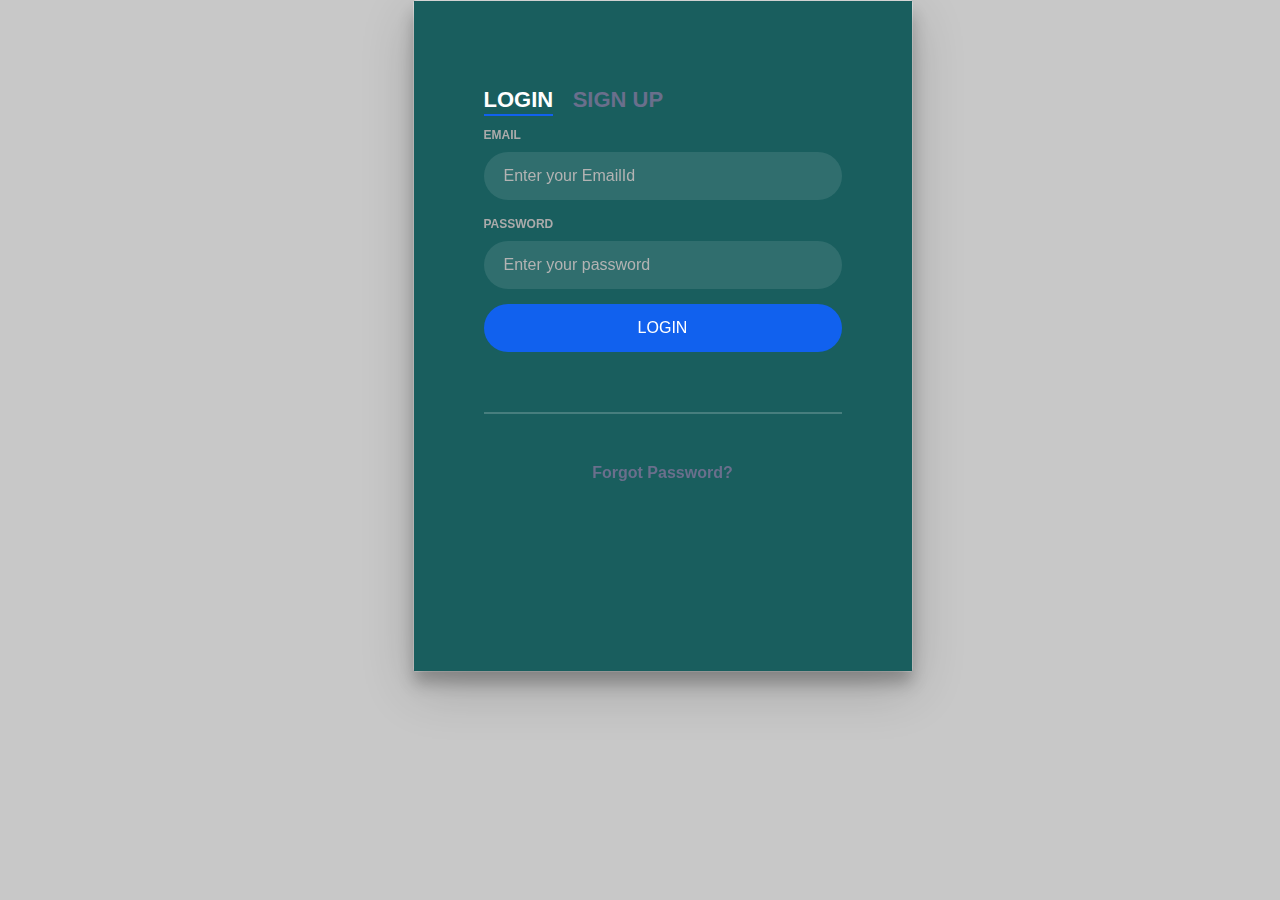
<file: index.html>
<!DOCTYPE html>
<html lang="en">

<head>
  <meta charset="UTF-8">
  <meta name="viewport" content="width=device-width, initial-scale=1.0">
  <link rel="stylesheet" href="https://maxcdn.bootstrapcdn.com/bootstrap/4.0.0/css/bootstrap.min.css" integrity="sha384-Gn5384xqQ1aoWXA+058RXPxPg6fy4IWvTNh0E263XmFcJlSAwiGgFAW/dAiS6JXm" crossorigin="anonymous">
  <title>Login</title>
  <link rel="stylesheet" href="styles.css">
  <style>
      
  </style>
</head>

<body>
    
      <div class="row">
        <div class="col-md-6 mx-auto p-0">
            <div class="card">
                <div class="login-box">
                    <div class="login-snip"> <input id="tab-1" type="radio" name="tab" class="sign-in" checked><label for="tab-1" class="tab">Login</label> <input id="tab-2" type="radio" name="tab" class="sign-up"><label for="tab-2" class="tab">Sign Up</label>
                        <div class="login-space">
                            <div class="login" id="login-form">
                                <form onsubmit="return onLogIn()">
                                      <div class="group"> 
                                        <label for="logInEmailId" class="label">Email</label> 
                                        <input id="logInEmailId" type="text" class="input" placeholder="Enter your EmailId" required> 
                                      </div>
                                      <div class="group">
                                        <label for="loginPassword" class="label">Password</label>
                                        <input id="loginPassword" type="password" class="input" data-type="password" placeholder="Enter your password" required>
                                      </div>
                                      <div class="group"> 
                                        <input type="submit" id="login" class="button" value="Login"> 
                                      </div>
                                </form>
                                <div class="hr"> </div>
                                <div class="foot">
                                   <a href="reset.html">Forgot Password?</a> 
                                </div>
                            </div>
                            <div class="sign-up-form" id="sign-up-form">
                                <form onsubmit="return onSignUp()">
                                    <div class="group"> 
                                        <label for="signupNameId" class="label">Name</label> 
                                        <input id="signupNameId" type="text" class="input" placeholder="Enter your Name" required> 
                                    </div>  
                                   
                                    <div class="group"> 
                                        <label for="signupEmailId" class="label">Email Id</label> 
                                        <input id="signupEmailId" type="text" class="input" placeholder="Enter your EmailId" required> 
                                    </div>
                                    <div class="group"> 
                                        <label for="signUpPassword" class="label">Password</label> 
                                        <input id="signUpPassword" type="password" class="input" data-type="password" placeholder="Create your password" required>
                                    </div>
                                    <div class="group"> 
                                        <label for="confirmPassword" class="label">Repeat Password</label> 
                                        <input id="confirmPassword" type="password" class="input" data-type="password" placeholder="Re-Enter your password" required> 
                                    </div>
                                    <div class="group">
                                        <input type="submit" class="button" value="Sign Up"> 
                                    </div>
                                    <div class="d-none" id="passwordMismatchDiv">
                                        <p class="text-danger">Passwords did not match!</p>
                                    </div>
                                    <div class="hr"></div>
                                    <div class="foot"> 
                                        <label for="tab-1">Already Member?</label> 
                                    </div>
                                </form>
                            </div>
                        </div>
                    </div>
                </div>
            </div>
        </div>
    </div>
    <script src="script.js"></script>
</body>

</html>
</file>
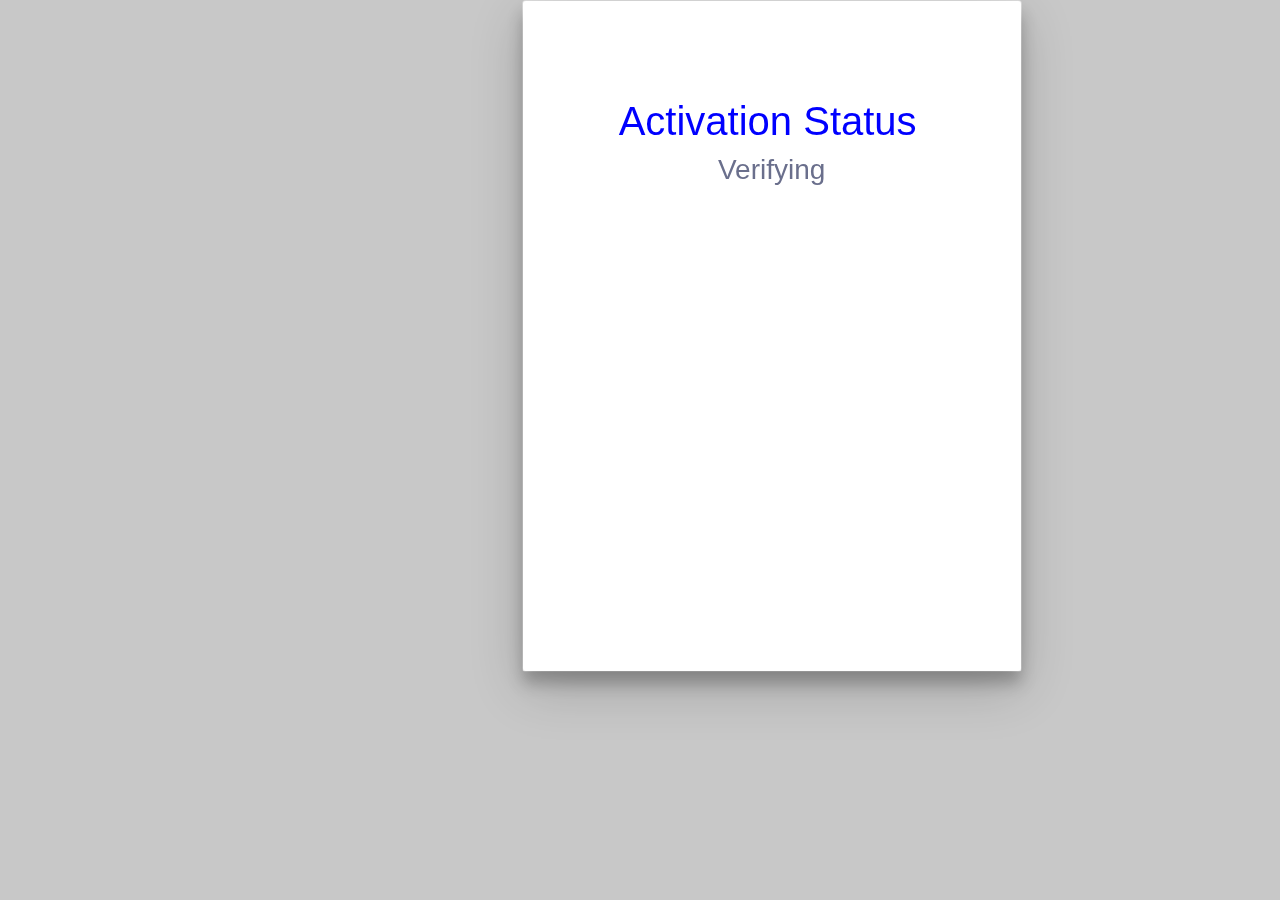
<file: activate.html>
<html>
    <head>
        <meta charset="UTF-8">
        <meta name="viewport" content="width=device-width, initial-scale=1.0">
        <title>Password Reset</title>
        <link rel="stylesheet" href="https://stackpath.bootstrapcdn.com/bootstrap/4.5.2/css/bootstrap.min.css">
        <link rel="stylesheet" href="styles.css">
    </head>
    <body>
        
        <div class="row">
            <div class="col-4"></div>
            <div class="col-md-4 mx-auto p-0">
                <div class="card">
                    <div class="login-box">
                        
                        <div class="login-space" id="activationDiv">
                            <form onsubmit="return sendPasswordResetLink()">
                                <div class="form-group m-5 p-5">
                                    <div> 
                                        <strong><h1 class="display-group-1" style="color: blue;">Activation Status</h1></strong>
                                    </div>

                                    <div id="activationStatusDiv"> 
                                        <strong><h3 class="d-flex justify-content-center">Verifying</h3></strong>
                                    </div>
                                    
                                </div>
                            </form>
                            
                        </div>
                    </div>
                </div>
            </div>
            <div class="col-4"></div>
        </div>

        <script src="activate.js"></script>
    </body>
</html>
</file>
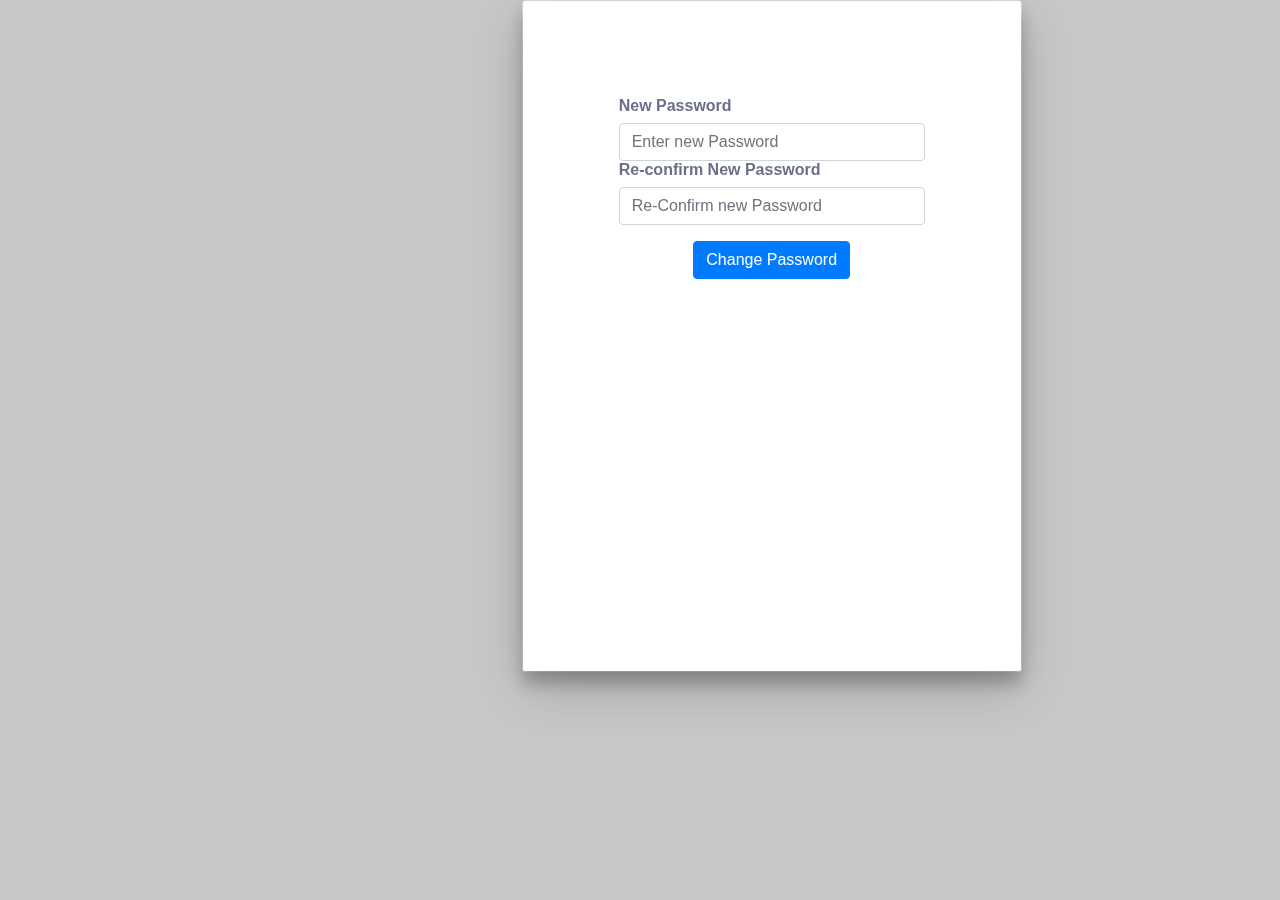
<file: changePassword.html>
<html>
    <head>
        <meta charset="UTF-8">
        <meta name="viewport" content="width=device-width, initial-scale=1.0">
        <title>Password Reset</title>
        <link rel="stylesheet" href="https://stackpath.bootstrapcdn.com/bootstrap/4.5.2/css/bootstrap.min.css">
        <link rel="stylesheet" href="styles.css">
    </head>
    <body>
        

        <div class="row">
            <div class="col-4"></div>
            <div class="col-md-4 mx-auto p-0">
                <div class="card">
                    <div class="login-box">
                        
                        <div class="login-space" id = "changePasswordDiv">
                            <form onsubmit="return changePassword()">
                                <div class="form-group m-5 p-5">
                                    <div> 
                                        <label for="newPassword" class="label">New Password</label> 
                                        <input id="newPassword" type="password" class="form-control" placeholder="Enter new Password" required> 
                                    </div>
                                    <div> 
                                        <label for="reEnterPassword" class="label">Re-confirm New Password</label> 
                                        <input id="reEnterPassword" type="password" class="form-control" placeholder="Re-Confirm new Password" required> 
                                    </div>
                                    <div style="text-align: center;"> 
                                        <button type="submit" class="btn btn-primary m-3"  value="Change Password">Change Password </button>
                                    </div>
                                    
                                </div>
                            </form>
                            
                        </div>
                    </div>
                </div>
            </div>
            <div class="col-4"></div>
        </div>

        <script src="script.js"></script>
    </body>
</html>
</file>
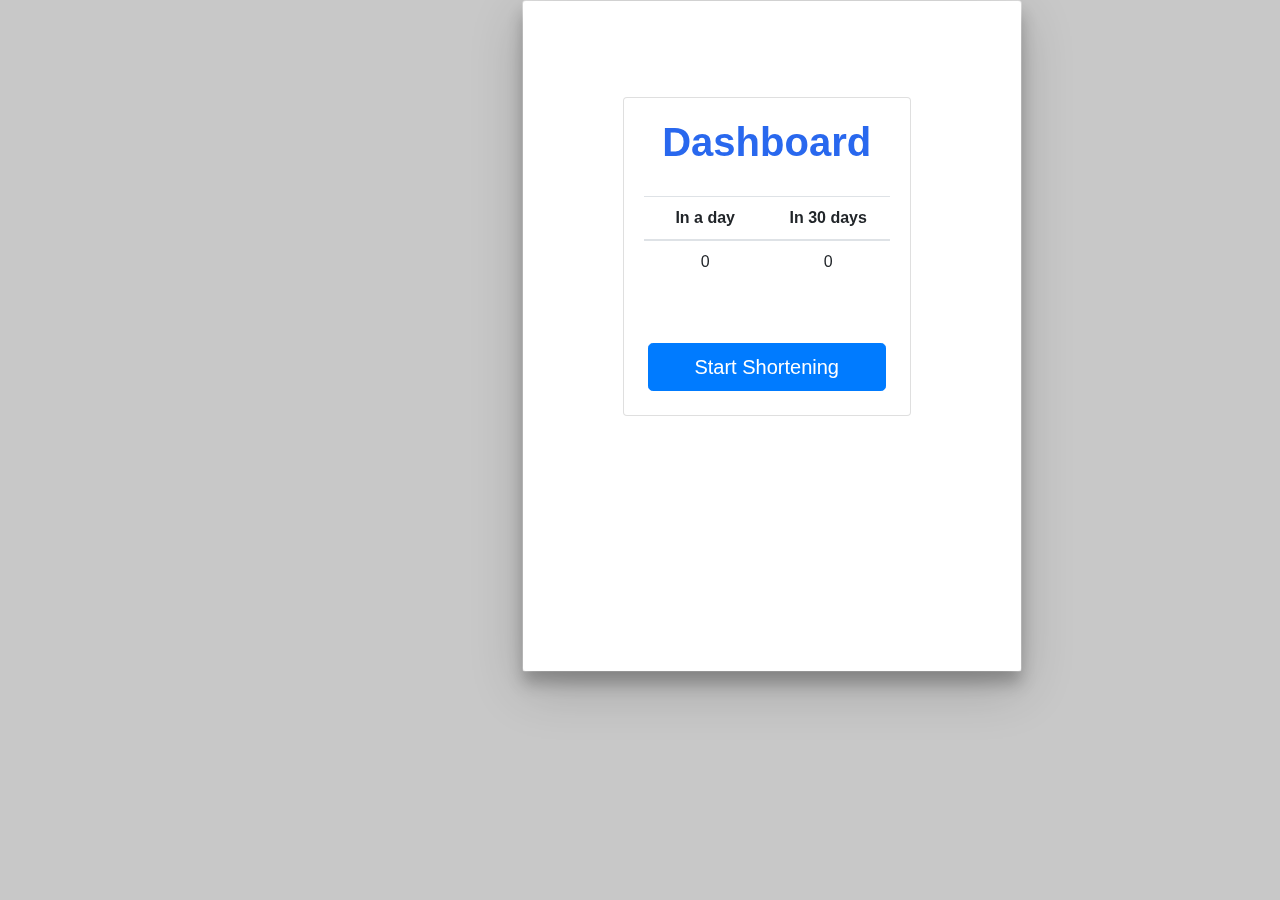
<file: dashboard.html>
<html>
    <head>
        <meta charset="UTF-8">
        <meta name="viewport" content="width=device-width, initial-scale=1.0">
        <title>Password Reset</title>
        <link rel="stylesheet" href="https://stackpath.bootstrapcdn.com/bootstrap/4.5.2/css/bootstrap.min.css">
        <link rel="stylesheet" href="styles.css">
    </head>
    <body>
        
        <div class="row">
            <div class="col-4"></div>
            <div class="col-md-4 mx-auto p-0">
                <div class="card">
                    <div class="login-box">
                        
                        <div class="login-space mt-5 pt-5">
                            <div class="card" style="width: 18rem;">
                                <div class="card-body">
                                    <h1 class="d-flex justify-content-center" style="margin-bottom: 30px;color:  #165aecea;"><b>Dashboard</b></h1>
                                  <table style="text-align: center;" class="table">
                                      <thead>
                                          <tr>
                                              <th width="50%">
                                                In a day
                                              </th>
                                              <th>
                                                In 30 days
                                              </th>
                                          </tr>
                                      </thead>
                                      <tbody>
                                          <tr>
                                              <td id="pastOnedayId">
                                                0
                                              </td>
                                              <td id="pastThirtydayId">
                                                0
                                              </td>
                                          </tr>
                                      </tbody>
                                  </table>
                                </div>
                                <button type="button" class="btn btn-primary btn-lg m-4" onclick="startShortening()">Start Shortening</button>
                              </div>
                            
                        </div>
                    </div>
                </div>
            </div>
            <div class="col-4"></div>
        </div>

        <script src="dashboard.js"></script>
    </body>
</html>
</file>
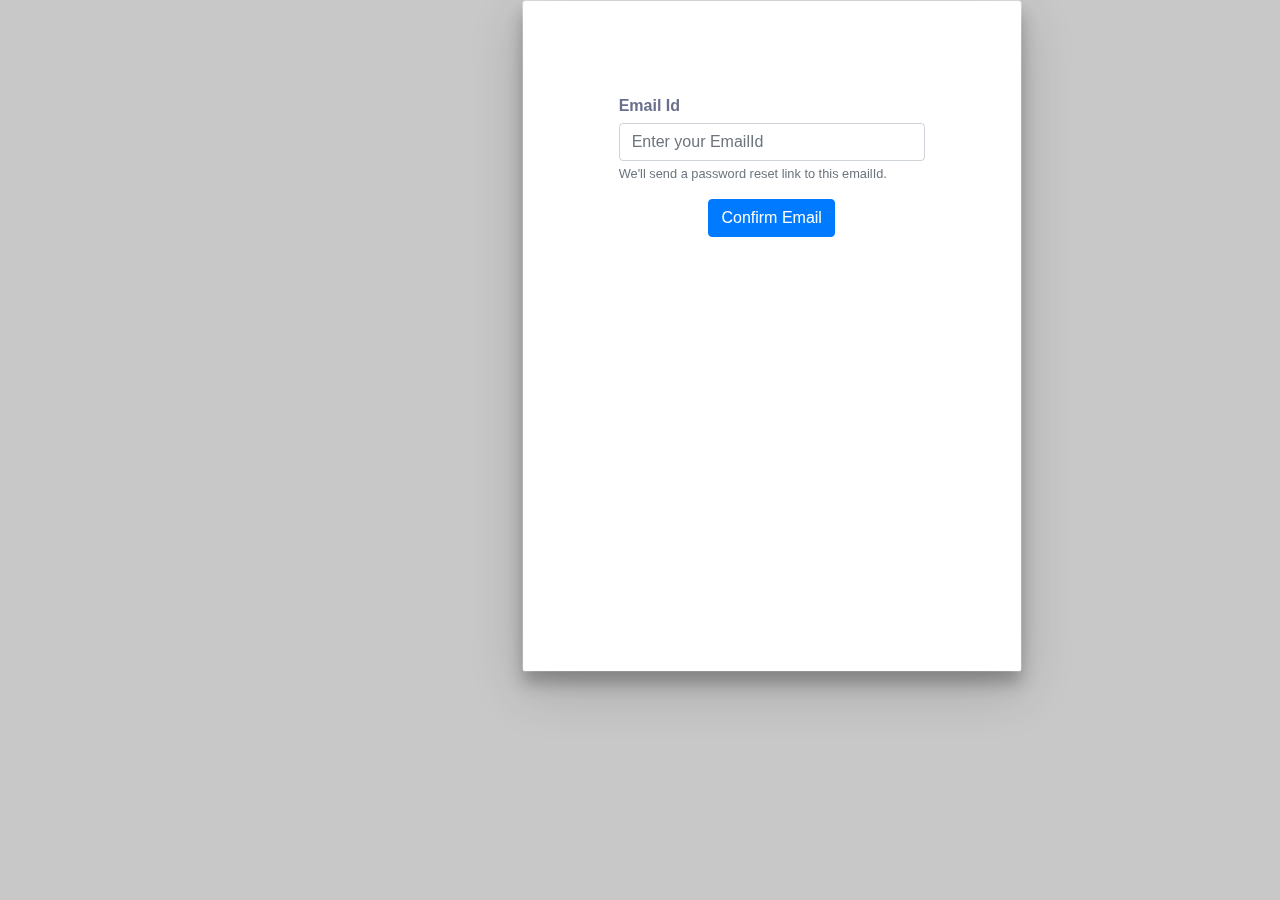
<file: reset.html>
<html>
    <head>
        <meta charset="UTF-8">
        <meta name="viewport" content="width=device-width, initial-scale=1.0">
        <title>Password Reset</title>
        <link rel="stylesheet" href="https://stackpath.bootstrapcdn.com/bootstrap/4.5.2/css/bootstrap.min.css">
        <link rel="stylesheet" href="styles.css">
    </head>
    <body>
        
        <div class="row">
            <div class="col-4"></div>
            <div class="col-md-4 mx-auto p-0">
                <div class="card">
                    <div class="login-box">
                        
                        <div class="login-space">
                            <form onsubmit="return sendPasswordResetLink()">
                                <div class="form-group m-5 p-5">
                                    <div> 
                                        <label for="emailToResetPassword" class="label">Email Id</label> 
                                        <input id="emailToResetPassword" type="text" class="form-control" placeholder="Enter your EmailId" required> 
                                        <small id="emailHelp" class="form-text text-muted">We'll send a password reset link to this emailId.</small>
                                    </div>
                                    <div style="text-align: center;"> 
                                        <button type="submit" class="btn btn-primary m-3"  value="Confirm Email">Confirm Email </button>
                                    </div>
                                    
                                </div>
                            </form>
                            
                        </div>
                    </div>
                </div>
            </div>
            <div class="col-4"></div>
        </div>

        <script src="script.js"></script>
    </body>
</html>
</file>
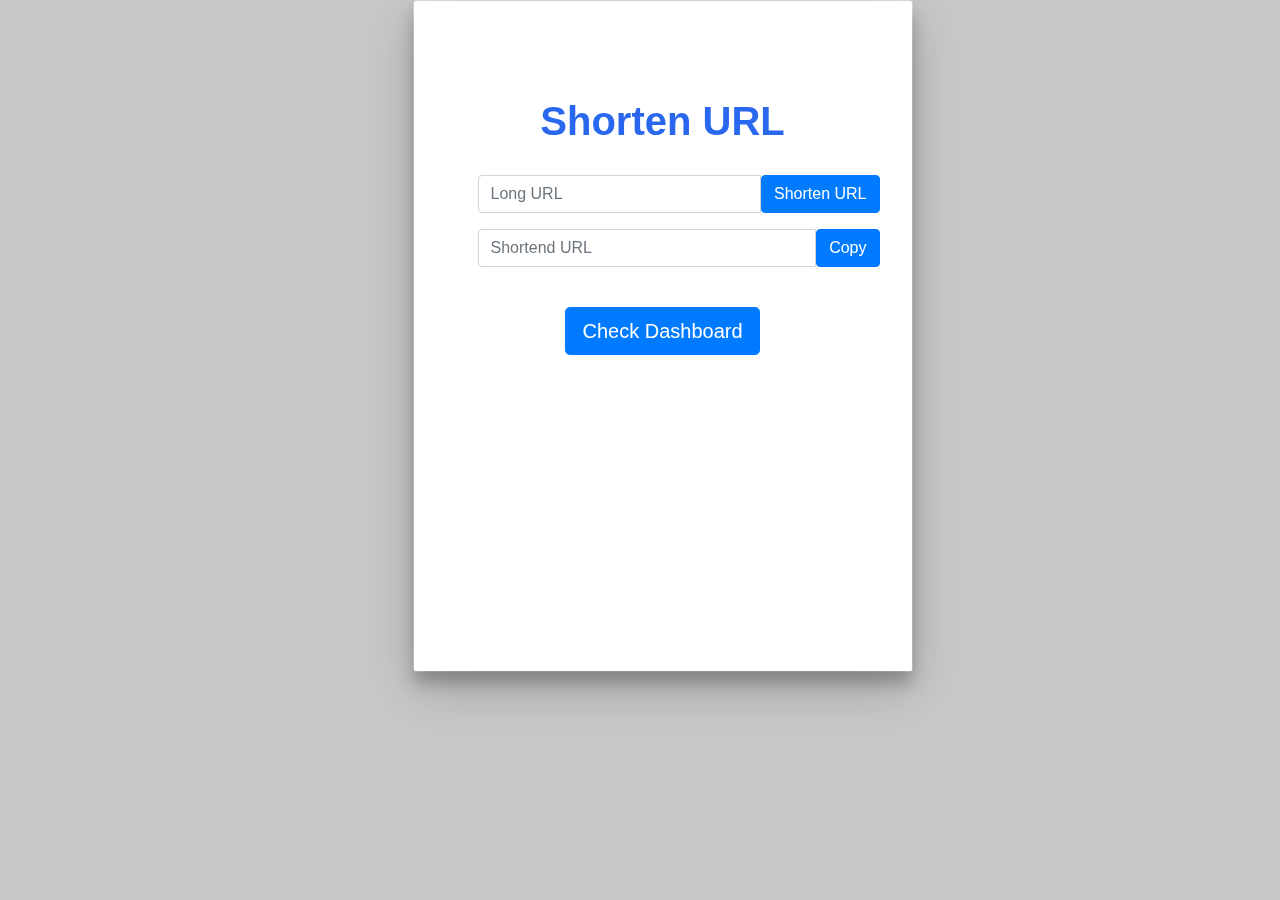
<file: urlShortner.html>
<!DOCTYPE html>
<html lang="en">

<head>
  <meta charset="UTF-8">
  <meta name="viewport" content="width=device-width, initial-scale=1.0">
  <link rel="stylesheet" href="https://maxcdn.bootstrapcdn.com/bootstrap/4.0.0/css/bootstrap.min.css" integrity="sha384-Gn5384xqQ1aoWXA+058RXPxPg6fy4IWvTNh0E263XmFcJlSAwiGgFAW/dAiS6JXm" crossorigin="anonymous">
  <title>Login</title>
  <link rel="stylesheet" href="styles.css">
  <style>
      
  </style>
</head>

<body>
    
      <div class="row">
        <div class="col-md-6 mx-auto p-0">
            <div class="card">
                <div class="login-box p-5">
                    
                        <div class="login-space">
                            <div class="form pt-5" style="text-align: center;">
                                <form id="shortenURLFormId">
                                  <h1 style="margin-bottom: 30px;color:  #165aecea;"><b>Shorten URL</b></h1>

                                  <div class="input-group m-3">
                                    <input class="form-control" id = "longUrlText" placeholder="Long URL" required>
                                    <span class="input-group-btn">
                                        <button type="button" class="btn btn-primary" onclick="shortenUrl()">Shorten URL</button>
                                    </span>
                                  </div>
                                  <div class="input-group m-3" id="shortURLId">
                                      <input class="form-control" id = "shortUrlText" placeholder="Shortend URL">
                                      <span class="input-group-btn">
                                          <button onclick="onCopy()" class="btn btn-primary">Copy</button>
                                      </span>
                                  </div>
                                  <button type="button" class="btn btn-primary btn-lg m-4" onclick="checkDashboard()">Check Dashboard</button>
                              </form>
                              </div>
                        </div>
                </div>
            </div>
        </div>
    </div>
    <script src="urlShortener.js"></script>
</body>

</html>
</file>
<file: styles.css>
/* @import url(https://fonts.googleapis.com/css?family=Roboto:300);

.login-page {
  width: 360px;
  padding: 4% 0 0;
  margin: auto;
}
.form {
  position: relative;
  z-index: 1;
  background: #FFFFFF;
  max-width: 360px;
  margin: 0 auto 50px;
  padding: 45px;
  text-align: center;
  box-shadow: 0 0 20px 0 rgba(0, 0, 0, 0.2), 0 5px 5px 0 rgba(0, 0, 0, 0.24);
}
.form input {
  font-family: "Roboto", sans-serif;
  outline: 0;
  background: #f2f2f2;
  width: 100%;
  border: 0;
  margin: 0 0 15px;
  padding: 15px;
  box-sizing: border-box;
  font-size: 14px;
}

.from remove-display{
  display: none;
}
.form button {
  font-family: "Roboto", sans-serif;
  text-transform: uppercase;
  outline: 0;
  background: #4CAF50;
  width: 100%;
  border: 0;
  padding: 15px;
  color: #FFFFFF;
  font-size: 14px;
  -webkit-transition: all 0.3 ease;
  transition: all 0.3 ease;
  cursor: pointer;
}
.form button:hover,.form button:active,.form button:focus {
  background: #43A047;
}
.form .message {
  margin: 15px 0 0;
  color: #b3b3b3;
  font-size: 12px;
}
.form .message a {
  color: #4CAF50;
  text-decoration: none;
}
.form .register-form {
  display: none;
}
.container {
  position: relative;
  z-index: 1;
  max-width: 300px;
  margin: 0 auto;
}
.container:before, .container:after {
  content: "";
  display: block;
  clear: both;
}
.container .info {
  margin: 50px auto;
  text-align: center;
}
.container .info h1 {
  margin: 0 0 15px;
  padding: 0;
  font-size: 36px;
  font-weight: 300;
  color: #1a1a1a;
}
.container .info span {
  color: #4d4d4d;
  font-size: 12px;
}
.container .info span a {
  color: #000000;
  text-decoration: none;
}
.container .info span .fa {
  color: #EF3B3A;
}
body {
  background: #76b852; /* fallback for old browsers 
  background: -webkit-linear-gradient(right, #76b852, #8DC26F);
  background: -moz-linear-gradient(right, #76b852, #8DC26F);
  background: -o-linear-gradient(right, #76b852, #8DC26F);
  background: linear-gradient(to left, #76b852, #8DC26F);
  font-family: "Roboto", sans-serif;
  -webkit-font-smoothing: antialiased;
  -moz-osx-font-smoothing: grayscale;      
} */

body {
    margin: 0;
    color: #6a6f8c;
    background: #c8c8c8;
    font: 600 16px/18px 'Open Sans', sans-serif
}

.login-box {
    width: 100%;
    margin: auto;
    max-width: 525px;
    min-height: 670px;
    position: relative;
    /* background: url(https://images.unsplash.com/photo-1507208773393-40d9fc670acf?ixlib=rb-1.2.1&ixid=eyJhcHBfaWQiOjEyMDd9&auto=format&fit=crop&w=1268&q=80) no-repeat center; */
    box-shadow: 0 12px 15px 0 rgba(0, 0, 0, .24), 0 17px 50px 0 rgba(0, 0, 0, .19)
}

.login-snip {
    width: 100%;
    height: 100%;
    position: absolute;
    padding: 90px 70px 50px 70px;
    background: rgba(0, 77, 77, .9)
}

.login-snip .login,
.login-snip .sign-up-form {
    top: 0;
    left: 0;
    right: 0;
    bottom: 0;
    position: absolute;
    transform: rotateY(180deg);
    backface-visibility: hidden;
    transition: all .4s linear
}

.login-snip .sign-in,
.login-snip .sign-up,
.login-space .group .check {
    display: none
}

.login-snip .tab,
.login-space .group .label,
.login-space .group .button {
    text-transform: uppercase
}

.login-snip .tab {
    font-size: 22px;
    margin-right: 15px;
    padding-bottom: 5px;
    margin: 0 15px 10px 0;
    display: inline-block;
    border-bottom: 2px solid transparent
}

.login-snip .sign-in:checked+.tab,
.login-snip .sign-up:checked+.tab {
    color: #fff;
    border-color: #1161ee
}

.login-space {
    min-height: 345px;
    position: relative;
    perspective: 1000px;
    transform-style: preserve-3d
}

.login-space .group {
    margin-bottom: 15px
}

.login-space .group .label,
.login-space .group .input,
.login-space .group .button {
    width: 100%;
    color: #fff;
    display: block
}

.login-space .group .input,
.login-space .group .button {
    border: none;
    padding: 15px 20px;
    border-radius: 25px;
    background: rgba(255, 255, 255, .1)
}

.login-space .group input[data-type="password"] {
    text-security: circle;
    -webkit-text-security: circle
}

.login-space .group .label {
    color: #aaa;
    font-size: 12px
}

.login-space .group .button {
    background: #1161ee
}

.login-space .group label .icon {
    width: 15px;
    height: 15px;
    border-radius: 2px;
    position: relative;
    display: inline-block;
    background: rgba(255, 255, 255, .1)
}

.login-space .group label .icon:before,
.login-space .group label .icon:after {
    content: '';
    width: 10px;
    height: 2px;
    background: #fff;
    position: absolute;
    transition: all .2s ease-in-out 0s
}

.login-space .group label .icon:before {
    left: 3px;
    width: 5px;
    bottom: 6px;
    transform: scale(0) rotate(0)
}

.login-space .group label .icon:after {
    top: 6px;
    right: 0;
    transform: scale(0) rotate(0)
}

.login-space .group .check:checked+label {
    color: #fff
}

.login-space .group .check:checked+label .icon {
    background: #1161ee
}

.login-space .group .check:checked+label .icon:before {
    transform: scale(1) rotate(45deg)
}

.login-space .group .check:checked+label .icon:after {
    transform: scale(1) rotate(-45deg)
}

.login-snip .sign-in:checked+.tab+.sign-up+.tab+.login-space .login {
    transform: rotate(0)
}

.login-snip .sign-up:checked+.tab+.login-space .sign-up-form {
    transform: rotate(0)
}

*,
:after,
:before {
    box-sizing: border-box
}

.clearfix:after,
.clearfix:before {
    content: '';
    display: table
}

.clearfix:after {
    clear: both;
    display: block
}

a {
    color: inherit;
    text-decoration: none
}

.hr {
    height: 2px;
    margin: 60px 0 50px 0;
    background: rgba(255, 255, 255, .2)
}

.foot {
    text-align: center
}

.card {
    width: 500px;
    left: 100px
}

::placeholder {
    color: #b3b3b3
}
</file>
